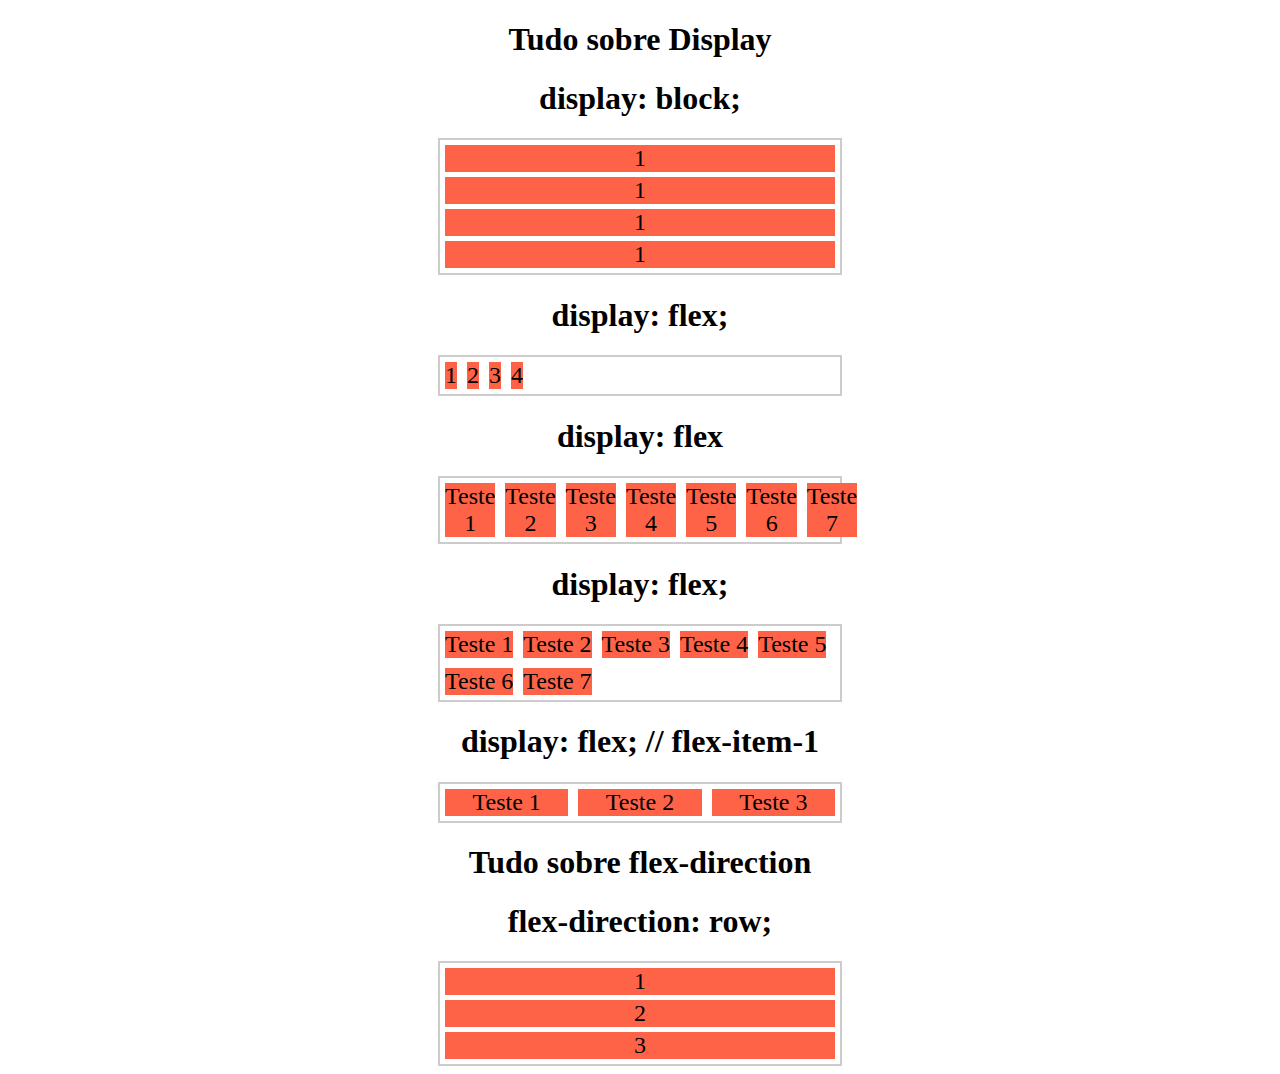
<file: 01-display/index.html>
<!DOCTYPE html>
<html lang="en">

<head>
  <meta charset="UTF-8">
  <meta name="viewport" content="width=device-width, initial-scale=1.0">
  <title>Fundamentos de Flexbox</title>
  <link rel="stylesheet" href="style.css">
</head>

<body>
  <h1>Tudo sobre Display</h1>
  <h1>display: block;</h1>
  <section class="container">
    <div class="item">1</div>
    <div class="item">1</div>
    <div class="item">1</div>
    <div class="item">1</div>
  </section>
  <h1>display: flex;</h1>
  <section class="container flex">
    <div class="item">1</div>
    <div class="item">2</div>
    <div class="item">3</div>
    <div class="item">4</div>
  </section>
  <h1>display: flex</h1>
  <section class="container flex">
    <div class="item">Teste 1</div>
    <div class="item">Teste 2</div>
    <div class="item">Teste 3</div>
    <div class="item">Teste 4</div>
    <div class="item">Teste 5</div>
    <div class="item">Teste 6</div>
    <div class="item">Teste 7</div>
  </section>
  <h1>display: flex;</h1>
  <section class="container flex flex-wrap">
    <div class="item">Teste 1</div>
    <div class="item">Teste 2</div>
    <div class="item">Teste 3</div>
    <div class="item">Teste 4</div>
    <div class="item">Teste 5</div>
    <div class="item">Teste 6</div>
    <div class="item">Teste 7</div>
  </section>
  <h1>display: flex; // flex-item-1</h1>

  <section class="container flex">
    <div class="item flex-item-1">Teste 1</div>
    <div class="item flex-item-1">Teste 2</div>
    <div class="item flex-item-1">Teste 3</div>
  </section>
  <h1>Tudo sobre flex-direction</h1>
  <h1>flex-direction: row;</h1>
  <section class="container row">
    <div class="item">1</div>
    <div class="item">2</div>
    <div class="item">3</div>
  </section>
</body>

</html>
</file>
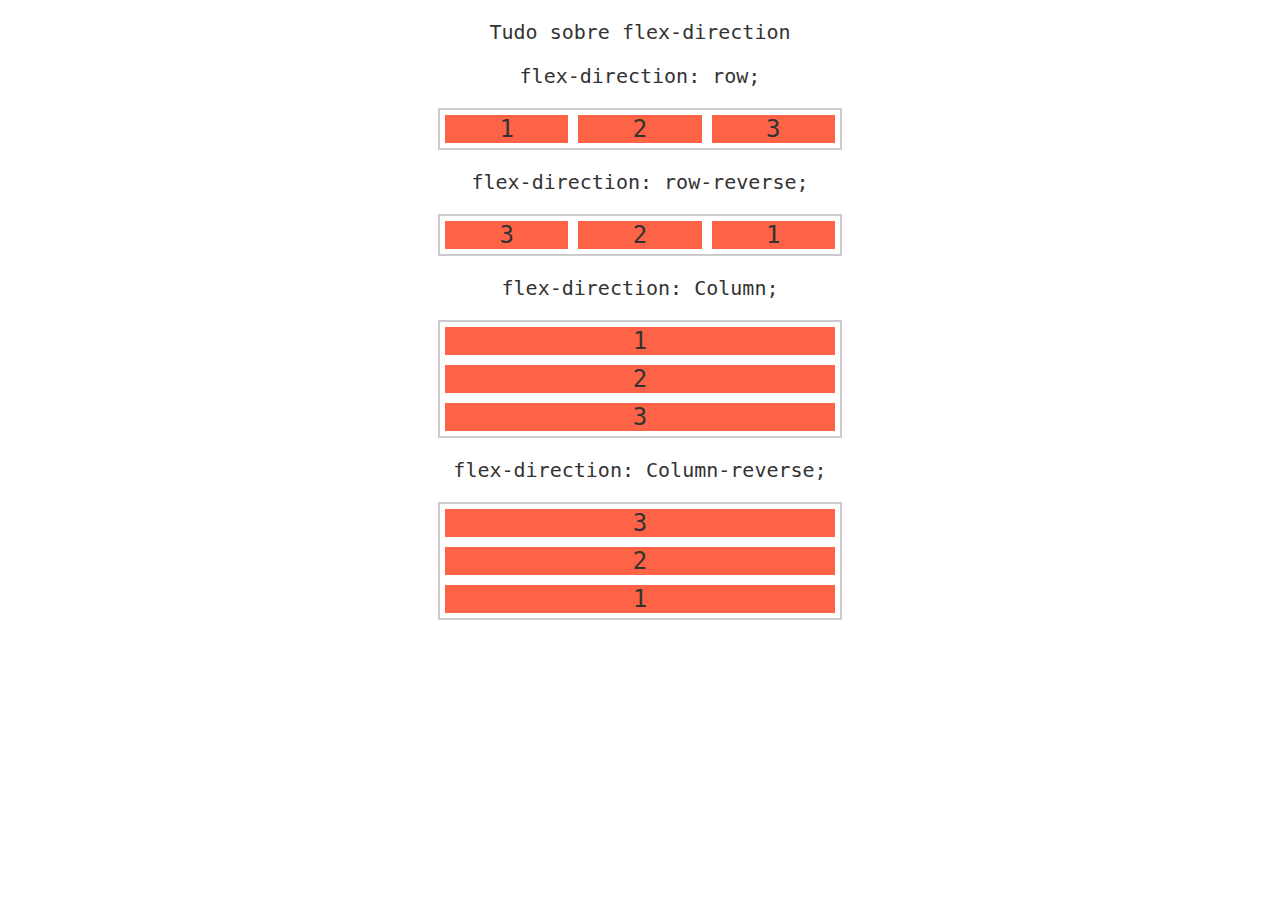
<file: 02-flex-direction/index.html>
<!DOCTYPE html>
<html lang="en">

<head>
  <meta charset="UTF-8">
  <meta name="viewport" content="width=device-width, initial-scale=1.0">
  <title>Fundamentos de Flexbox</title>
  <link rel="stylesheet" href="style.css">
</head>

<body>
  <h1>Tudo sobre flex-direction</h1>
  <h1>flex-direction: row;</h1>
  <section class="container row">
    <div class="item">1</div>
    <div class="item">2</div>
    <div class="item">3</div>
  </section>
  <h1>flex-direction: row-reverse;</h1>
  <section class="container row-reverse">
    <div class="item">1</div>
    <div class="item">2</div>
    <div class="item">3</div>
  </section>
  <h1>flex-direction: Column;</h1>

  <section class="container column">
    <div class="item">1</div>
    <div class="item">2</div>
    <div class="item">3</div>
  </section>
  <h1>flex-direction: Column-reverse;</h1>

  <section class="container column-reverse">
    <div class="item">1</div>
    <div class="item">2</div>
    <div class="item">3</div>
  </section>
</body>

</html>
</file>
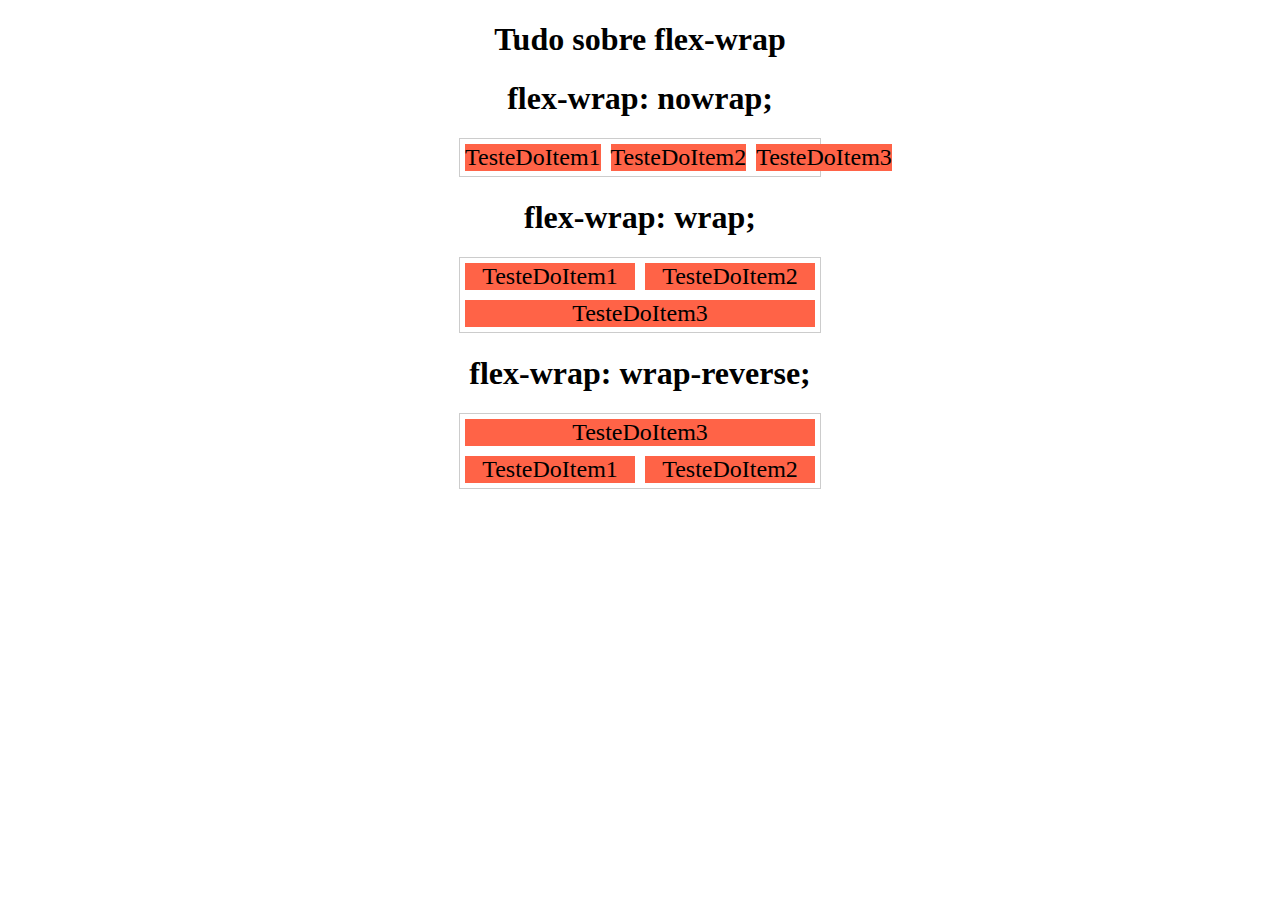
<file: 03-flex_wrap/index.html>
<!DOCTYPE html>
<html lang="en">

<head>
  <meta charset="UTF-8">
  <meta name="viewport" content="width=device-width, initial-scale=1.0">
  <title>Fundamentos de Flex-wrap</title>
  <link rel="stylesheet" href="style.css">
</head>

<body>
  <h1>Tudo sobre flex-wrap</h1>
  <h1>flex-wrap: nowrap;</h1>
  <section class="container nowrap">
    <div class="item">TesteDoItem1</div>
    <div class="item">TesteDoItem2</div>
    <div class="item">TesteDoItem3</div>
  </section>
  <h1>flex-wrap: wrap;</h1>
  <section class="container wrap">
    <div class="item">TesteDoItem1</div>
    <div class="item">TesteDoItem2</div>
    <div class="item">TesteDoItem3</div>
  </section>
  <h1>flex-wrap: wrap-reverse;</h1>

  <section class="container wrap-reverse">
    <div class="item">TesteDoItem1</div>
    <div class="item">TesteDoItem2</div>
    <div class="item">TesteDoItem3</div>
  </section>

</body>

</html>
</file>
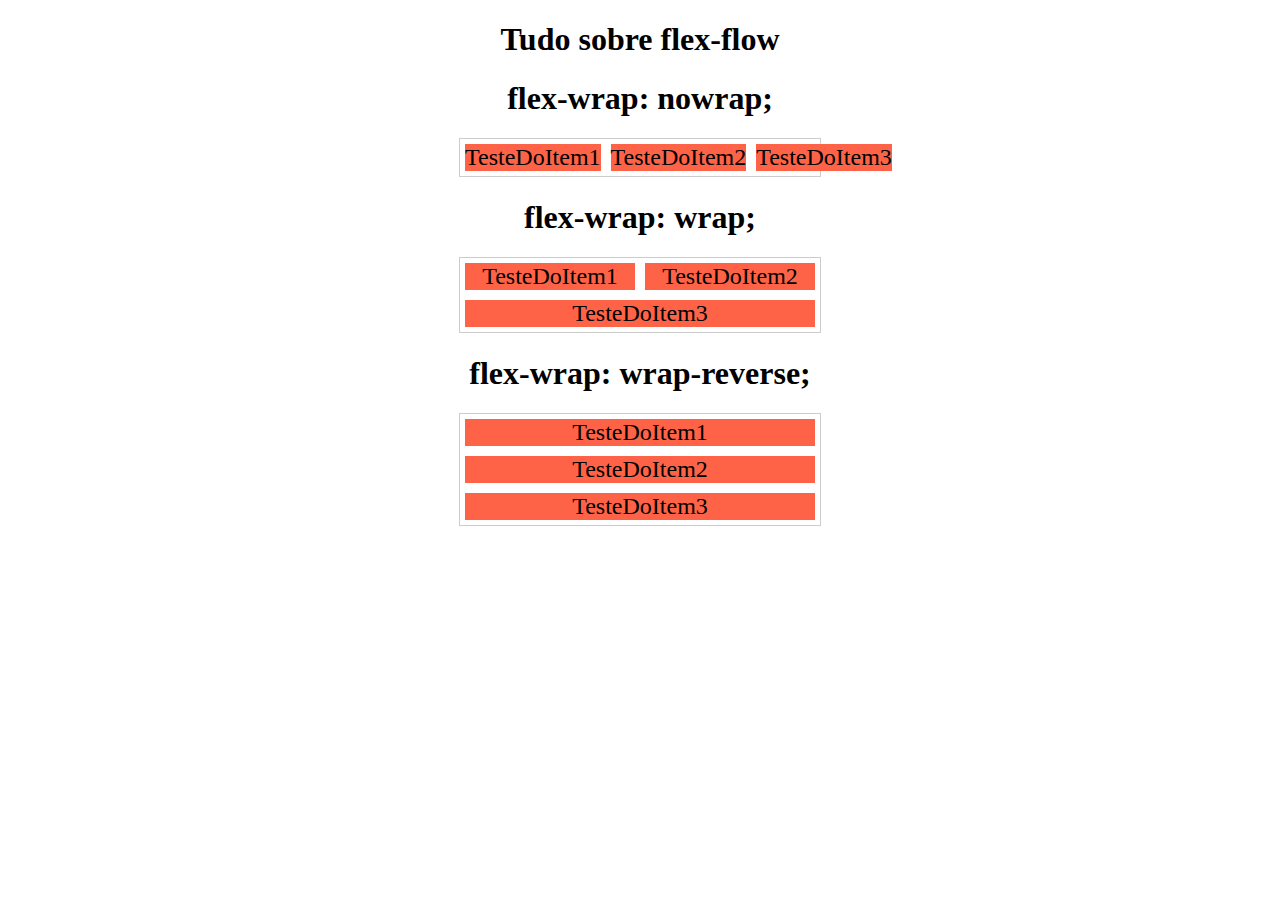
<file: 04-flex-flow/index.html>
<!DOCTYPE html>
<html lang="en">

<head>
  <meta charset="UTF-8">
  <meta name="viewport" content="width=device-width, initial-scale=1.0">
  <title>Fundamentos de Flex-flow</title>
  <link rel="stylesheet" href="style.css">
</head>

<body>
  <h1>Tudo sobre flex-flow</h1>
  <h1>flex-wrap: nowrap;</h1>
  <section class="container row-nowrap">
    <div class="item">TesteDoItem1</div>
    <div class="item">TesteDoItem2</div>
    <div class="item">TesteDoItem3</div>
  </section>
  <h1>flex-wrap: wrap;</h1>
  <section class="container row-wrap">
    <div class="item">TesteDoItem1</div>
    <div class="item">TesteDoItem2</div>
    <div class="item">TesteDoItem3</div>
  </section>
  <h1>flex-wrap: wrap-reverse;</h1>

  <section class="container column-nowrap">
    <div class="item">TesteDoItem1</div>
    <div class="item">TesteDoItem2</div>
    <div class="item">TesteDoItem3</div>
  </section>
</body>

</html>
</file>
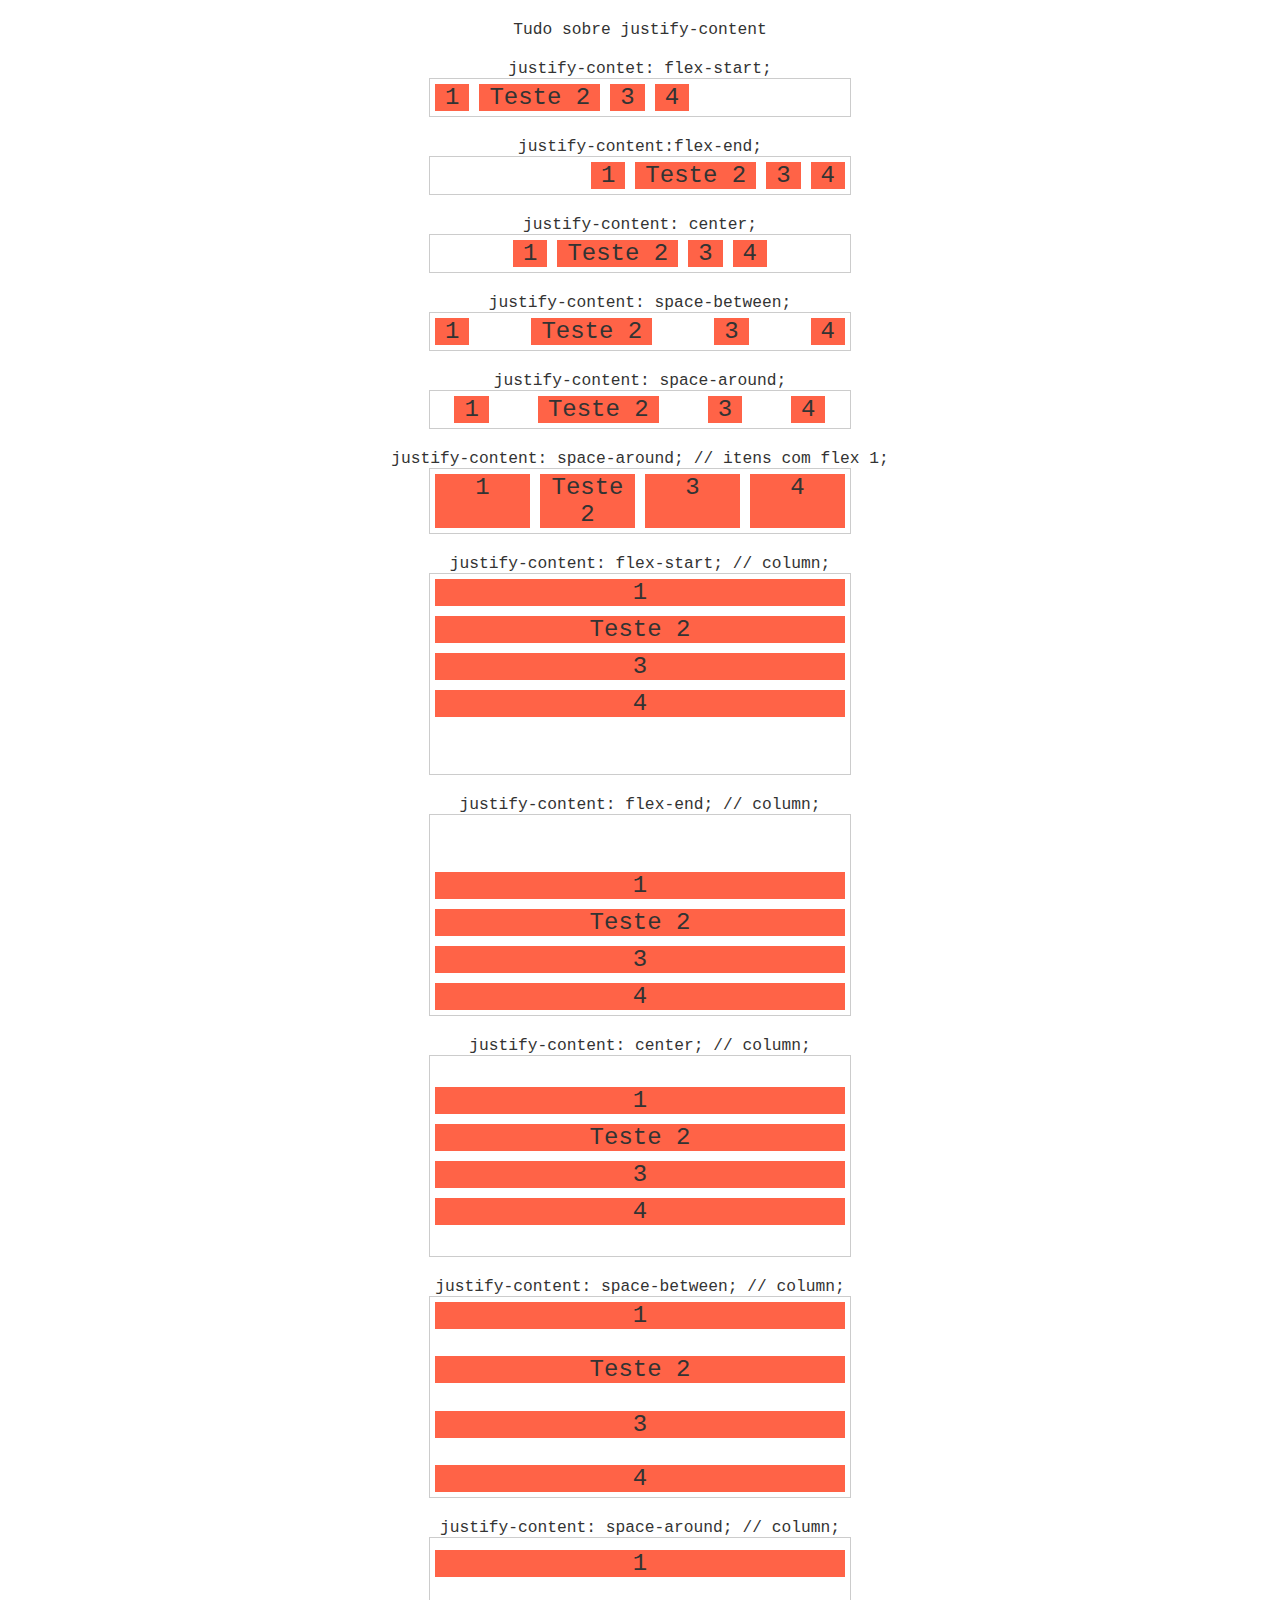
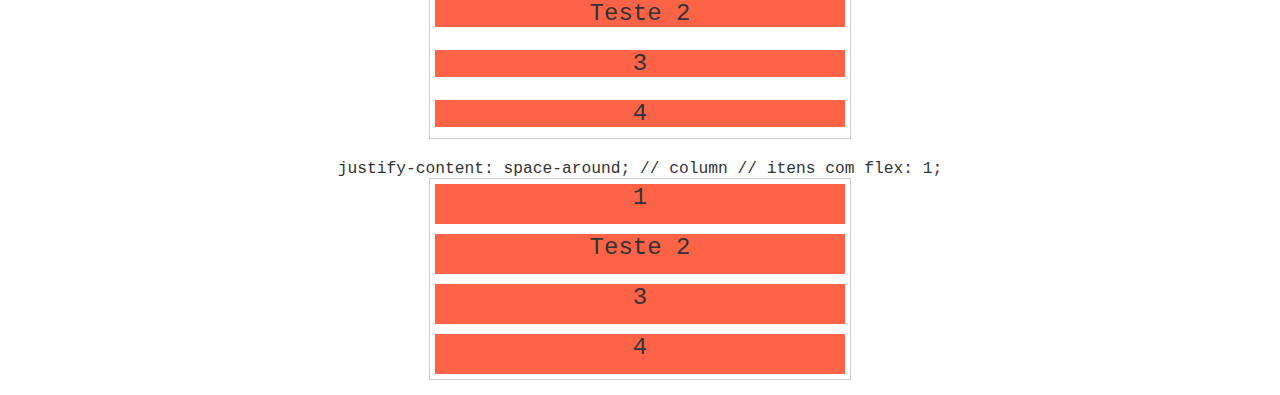
<file: 05-justify-content/index.html>
<!DOCTYPE html>
<html lang="en">

<head>
  <meta charset="UTF-8">
  <meta name="viewport" content="width=device-width, initial-scale=1.0">
  <title>Fundamentos de Justify-content</title>
  <link rel="stylesheet" href="style.css">
</head>

<body>
  <h1>Tudo sobre justify-content</h1>
  <h1>justify-contet: flex-start;</h1>
  <section class="container flex-start">
    <div class="item">1</div>
    <div class="item">Teste 2</div>
    <div class="item">3</div>
    <div class="item">4</div>
  </section>
  <h1>justify-content:flex-end;</h1>
  <section class="container flex-end">
    <div class="item">1</div>
    <div class="item">Teste 2</div>
    <div class="item">3</div>
    <div class="item">4</div>
  </section>
  <h1>justify-content: center;</h1>

  <section class="container center">
    <div class="item">1</div>
    <div class="item">Teste 2</div>
    <div class="item">3</div>
    <div class="item">4</div>
  </section>
  <h1>justify-content: space-between;</h1>

  <section class="container space-between">
    <div class="item">1</div>
    <div class="item">Teste 2</div>
    <div class="item">3</div>
    <div class="item">4</div>
  </section>
  <h1>justify-content: space-around;</h1>

  <section class="container space-around">
    <div class="item">1</div>
    <div class="item">Teste 2</div>
    <div class="item">3</div>
    <div class="item">4</div>
  </section>

  <h1>justify-content: space-around; // itens com flex 1;</h1>

  <section class="container space-around">
    <div class="item flex">1</div>
    <div class="item flex">Teste 2</div>
    <div class="item flex">3</div>
    <div class="item flex">4</div>
  </section>

  <h1>justify-content: flex-start; // column;</h1>

  <section class="container flex-start column">
    <div class="item">1</div>
    <div class="item">Teste 2</div>
    <div class="item">3</div>
    <div class="item">4</div>
  </section>

  <h1>justify-content: flex-end; // column;</h1>

  <section class="container flex-end column">
    <div class="item">1</div>
    <div class="item">Teste 2</div>
    <div class="item">3</div>
    <div class="item">4</div>
  </section>

  <h1>justify-content: center; // column;</h1>

  <section class="container center column">
    <div class="item">1</div>
    <div class="item">Teste 2</div>
    <div class="item">3</div>
    <div class="item">4</div>
  </section>

  <h1>justify-content: space-between; // column;</h1>

  <section class="container space-between column">
    <div class="item">1</div>
    <div class="item">Teste 2</div>
    <div class="item">3</div>
    <div class="item">4</div>
  </section>

  <h1>justify-content: space-around; // column;</h1>

  <section class="container space-around column">
    <div class="item">1</div>
    <div class="item">Teste 2</div>
    <div class="item">3</div>
    <div class="item">4</div>
  </section>

  <h1>justify-content: space-around; // column // itens com flex: 1;</h1>

  <section class="container space-around column">
    <div class="item flex">1</div>
    <div class="item flex">Teste 2</div>
    <div class="item flex">3</div>
    <div class="item flex">4</div>
  </section>
</body>

</html>
</file>
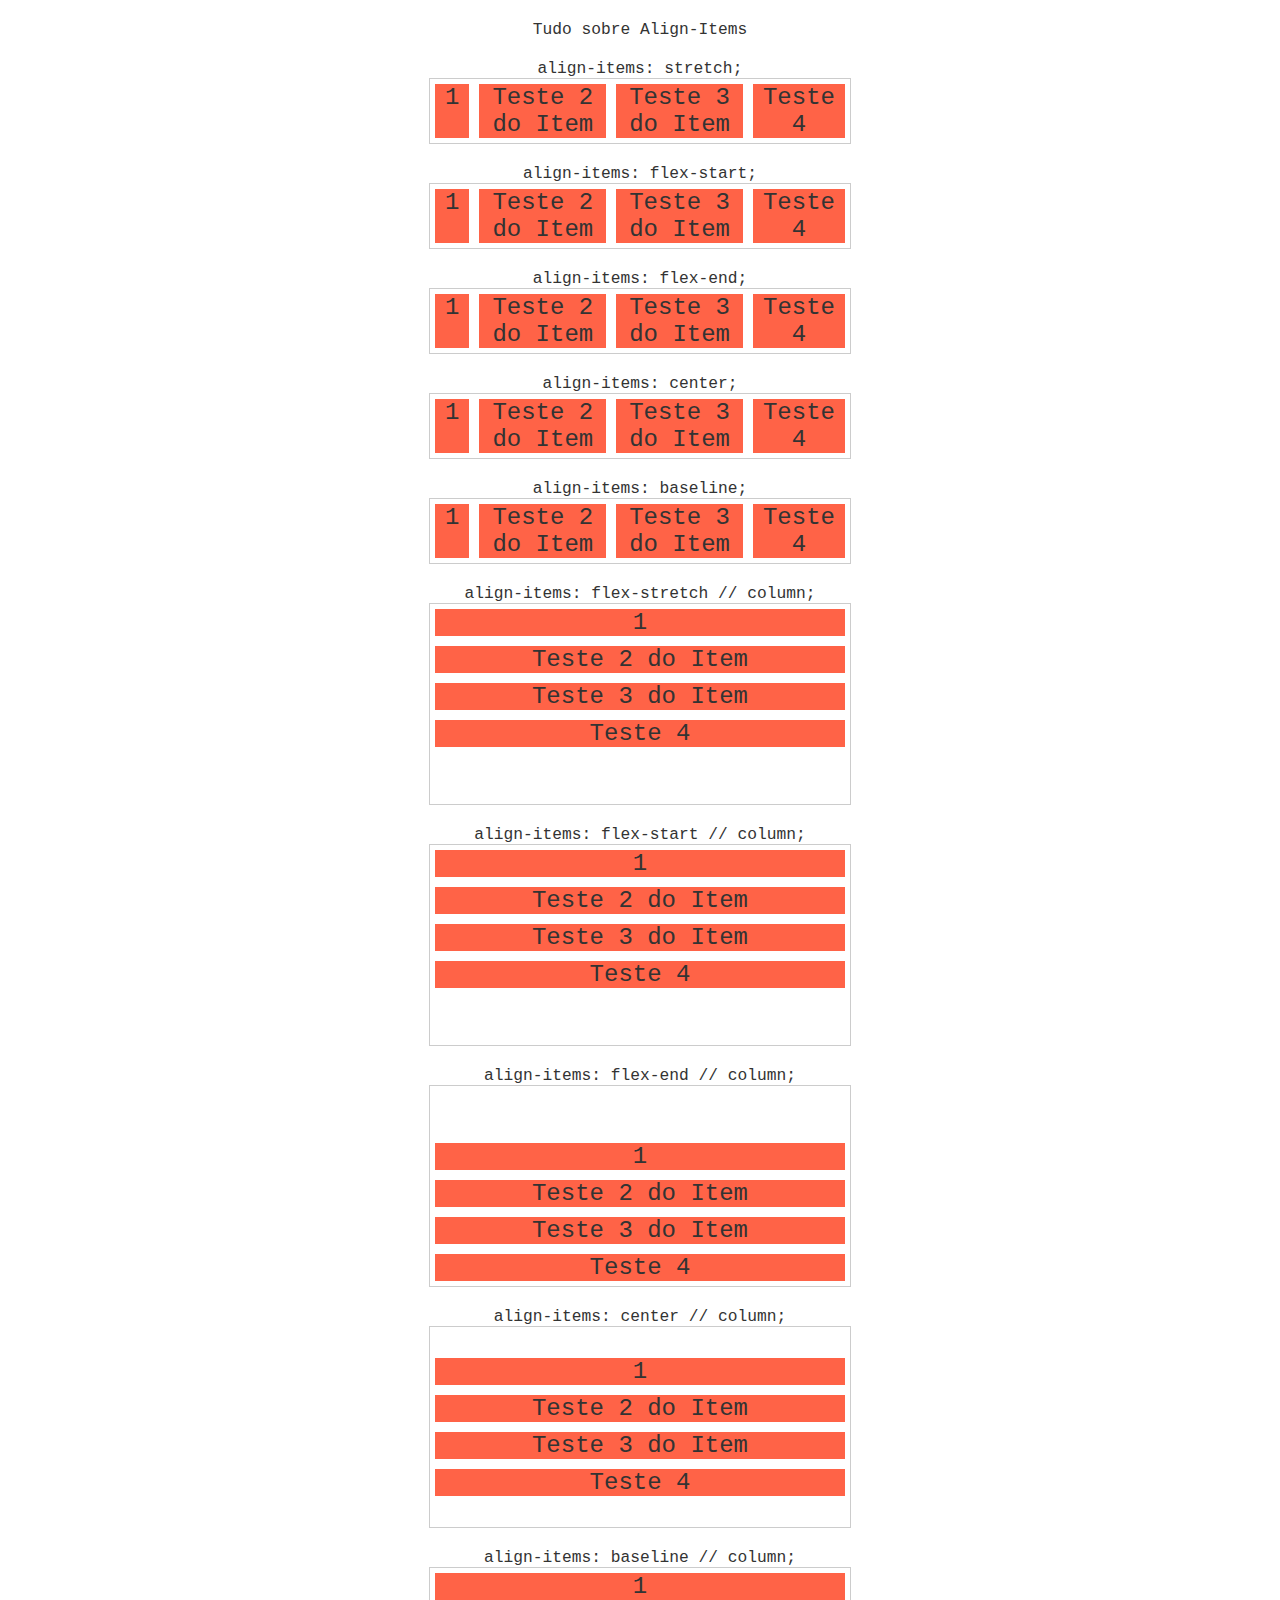
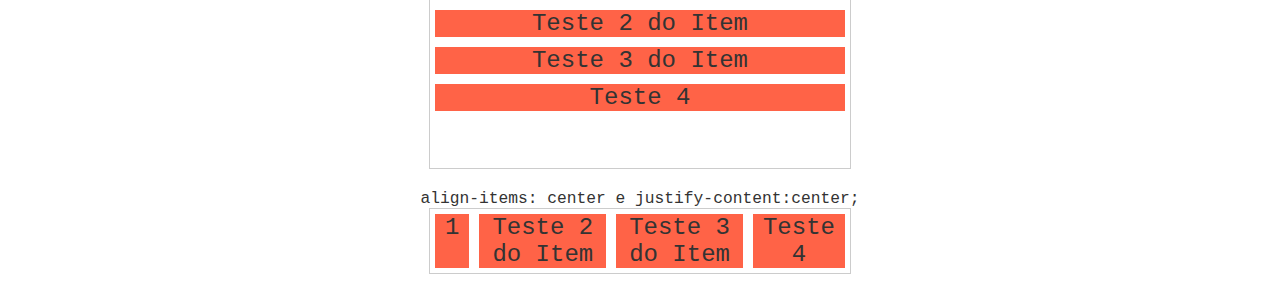
<file: 06-align-items/index.html>
<!DOCTYPE html>
<html lang="en">

<head>
  <meta charset="UTF-8">
  <meta name="viewport" content="width=device-width, initial-scale=1.0">
  <title>Fundamentos de Align-Items</title>
  <link rel="stylesheet" href="style.css">
</head>

<body>
  <h1>Tudo sobre Align-Items</h1>
  <h1>align-items: stretch;</h1>
  <section class="container stretch">
    <div class="item">1</div>
    <div class="item">Teste 2 do Item</div>
    <div class="item">Teste 3 do Item</div>
    <div class="item">Teste 4</div>
  </section>
  <h1>align-items: flex-start;</h1>
  <section class="container flex-start">
    <div class="item">1</div>
    <div class="item">Teste 2 do Item</div>
    <div class="item">Teste 3 do Item</div>
    <div class="item">Teste 4</div>
  </section>
  <h1>align-items: flex-end;</h1>
  <section class="container flex-end">
    <div class="item">1</div>
    <div class="item">Teste 2 do Item</div>
    <div class="item">Teste 3 do Item</div>
    <div class="item">Teste 4</div>
  </section>
  <h1>align-items: center;</h1>
  <section class="container center">
    <div class="item">1</div>
    <div class="item">Teste 2 do Item</div>
    <div class="item">Teste 3 do Item</div>
    <div class="item">Teste 4</div>
  </section>
  <h1>align-items: baseline;</h1>
  <section class="container baseline">
    <div class="item">1</div>
    <div class="item">Teste 2 do Item</div>
    <div class="item">Teste 3 do Item</div>
    <div class="item">Teste 4</div>
  </section>
  <h1>align-items: flex-stretch // column;</h1>
  <section class="container flex-stretch column">
    <div class="item">1</div>
    <div class="item">Teste 2 do Item</div>
    <div class="item">Teste 3 do Item</div>
    <div class="item">Teste 4</div>
  </section>
  <h1>align-items: flex-start // column;</h1>
  <section class="container flex-stretch column">
    <div class="item">1</div>
    <div class="item">Teste 2 do Item</div>
    <div class="item">Teste 3 do Item</div>
    <div class="item">Teste 4</div>
  </section>
  <h1>align-items: flex-end // column;</h1>
  <section class="container flex-end column">
    <div class="item">1</div>
    <div class="item">Teste 2 do Item</div>
    <div class="item">Teste 3 do Item</div>
    <div class="item">Teste 4</div>
  </section>
  <h1>align-items: center // column;</h1>
  <section class="container center column">
    <div class="item">1</div>
    <div class="item">Teste 2 do Item</div>
    <div class="item">Teste 3 do Item</div>
    <div class="item">Teste 4</div>
  </section>
  <h1>align-items: baseline // column;</h1>
  <section class="container baseline column">
    <div class="item">1</div>
    <div class="item">Teste 2 do Item</div>
    <div class="item">Teste 3 do Item</div>
    <div class="item">Teste 4</div>
  </section>
  <h1>align-items: center e justify-content:center;</h1>
  <section class="container center justify-content-center
  ">
    <div class="item">1</div>
    <div class="item">Teste 2 do Item</div>
    <div class="item">Teste 3 do Item</div>
    <div class="item">Teste 4</div>
  </section>
</body>

</html>
</file>
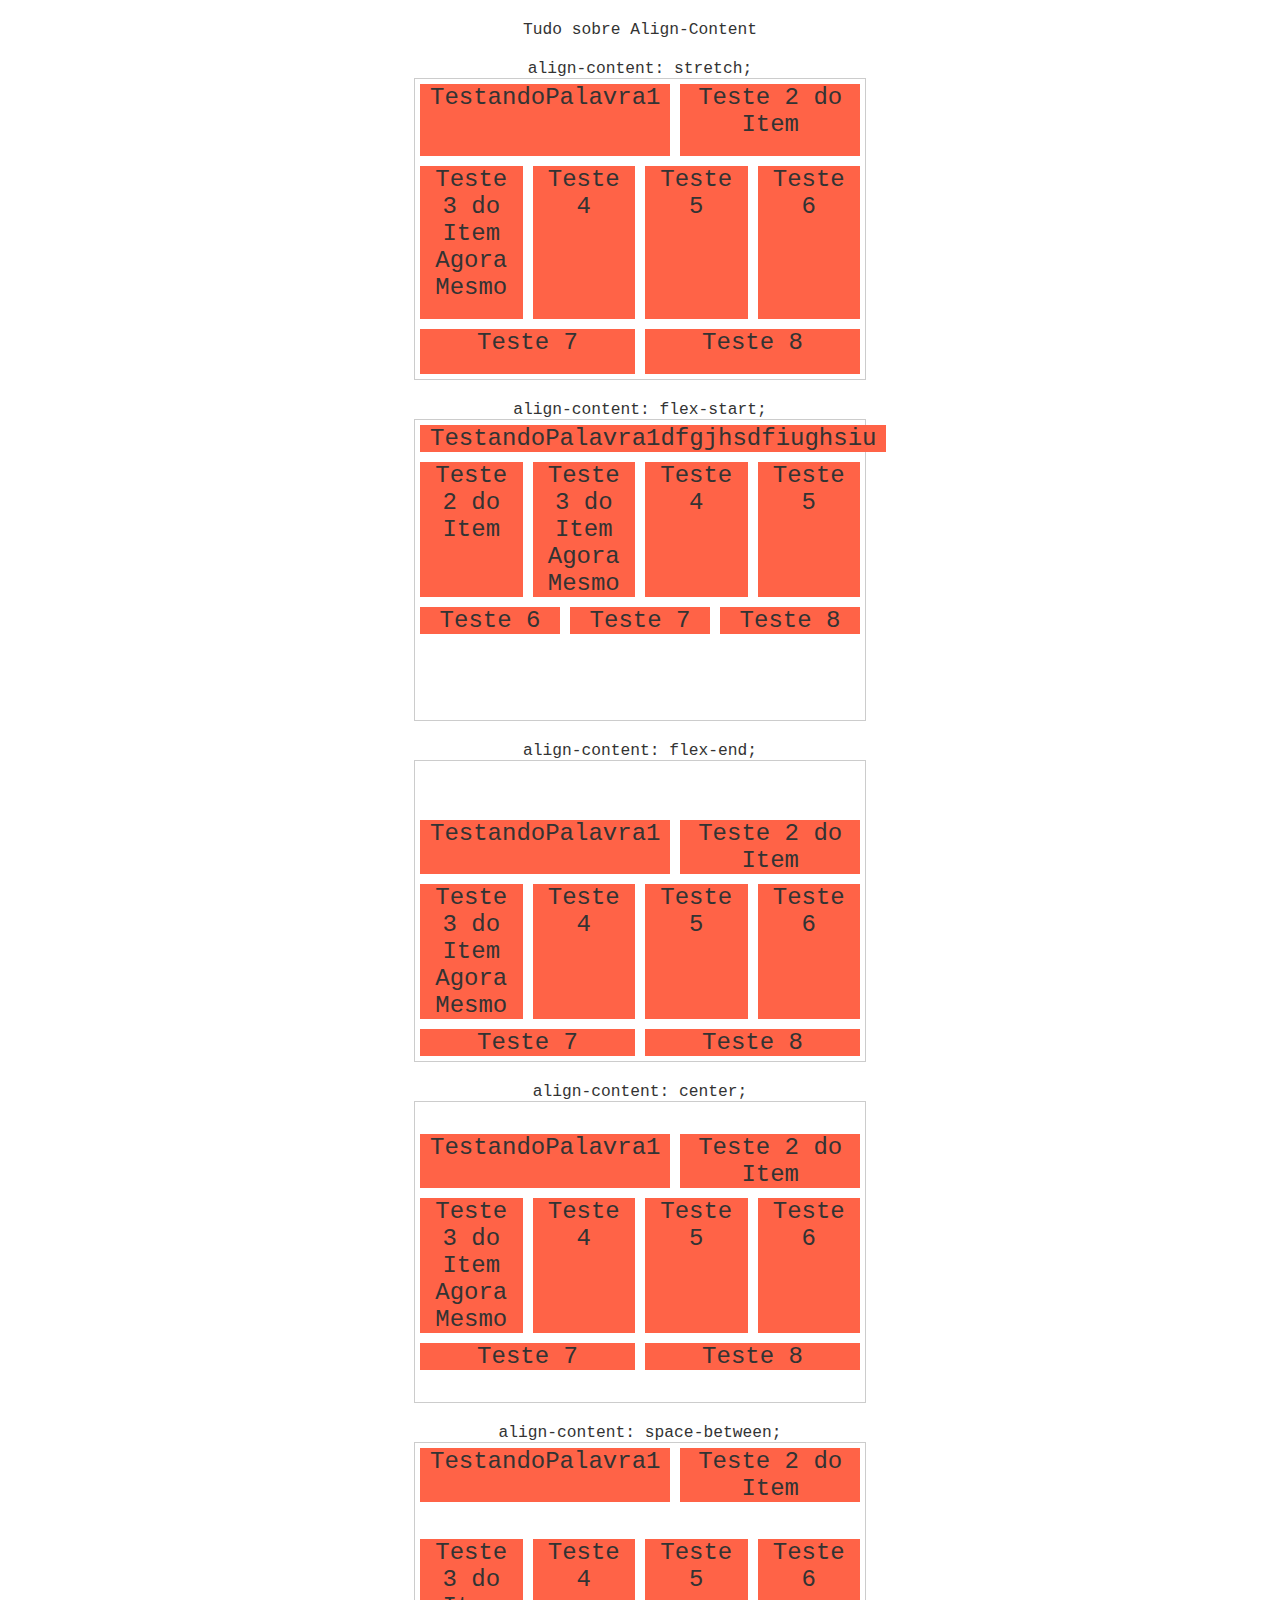
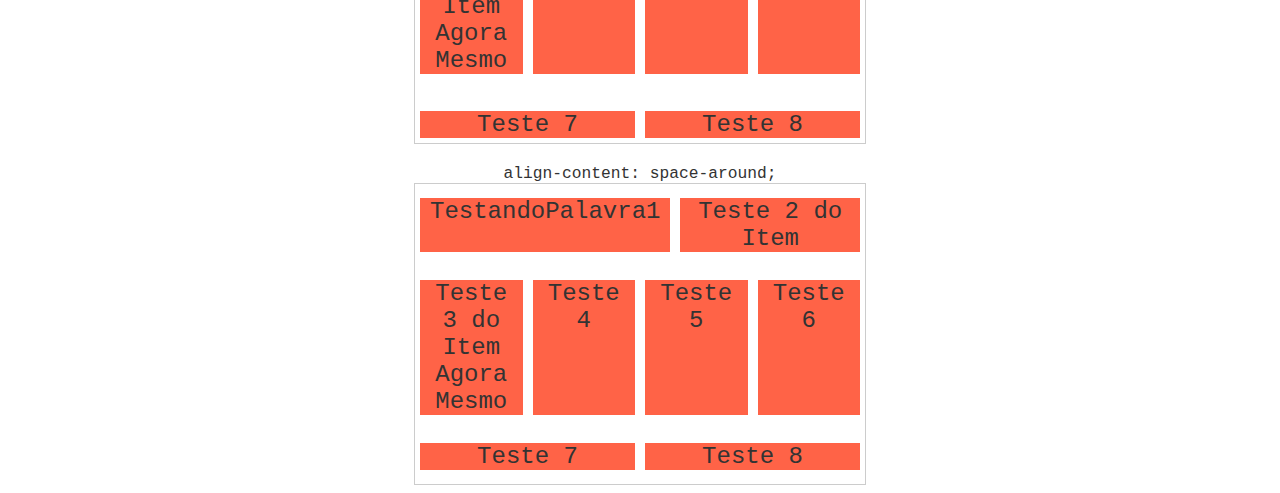
<file: 07-align-content/index.html>
<!DOCTYPE html>
<html lang="en">

<head>
  <meta charset="UTF-8">
  <meta name="viewport" content="width=device-width, initial-scale=1.0">
  <title>Fundamentos de Align-Content</title>
  <link rel="stylesheet" href="style.css">
</head>

<body>
  <h1>Tudo sobre Align-Content</h1>
  <h1>align-content: stretch;</h1>
  <section class="container stretch">
    <div class="item">TestandoPalavra1</div>
    <div class="item">Teste 2 do Item</div>
    <div class="item">Teste 3 do Item Agora Mesmo</div>
    <div class="item">Teste 4</div>
    <div class="item">Teste 5</div>
    <div class="item">Teste 6</div>
    <div class="item">Teste 7</div>
    <div class="item">Teste 8</div>
  </section>
  <h1>align-content: flex-start;</h1>
  <section class="container flex-start">
    <div class="item">TestandoPalavra1dfgjhsdfiughsiu</div>
    <div class="item">Teste 2 do Item</div>
    <div class="item">Teste 3 do Item Agora Mesmo</div>
    <div class="item">Teste 4</div>
    <div class="item">Teste 5</div>
    <div class="item">Teste 6</div>
    <div class="item">Teste 7</div>
    <div class="item">Teste 8</div>
  </section>
  <h1>align-content: flex-end;</h1>
  <section class="container flex-end">
    <div class="item">TestandoPalavra1</div>
    <div class="item">Teste 2 do Item</div>
    <div class="item">Teste 3 do Item Agora Mesmo</div>
    <div class="item">Teste 4</div>
    <div class="item">Teste 5</div>
    <div class="item">Teste 6</div>
    <div class="item">Teste 7</div>
    <div class="item">Teste 8</div>
  </section>
  <h1>align-content: center;</h1>
  <section class="container center">
    <div class="item">TestandoPalavra1</div>
    <div class="item">Teste 2 do Item</div>
    <div class="item">Teste 3 do Item Agora Mesmo</div>
    <div class="item">Teste 4</div>
    <div class="item">Teste 5</div>
    <div class="item">Teste 6</div>
    <div class="item">Teste 7</div>
    <div class="item">Teste 8</div>
  </section>
  <h1>align-content: space-between;</h1>
  <section class="container space-between">
    <div class="item">TestandoPalavra1</div>
    <div class="item">Teste 2 do Item</div>
    <div class="item">Teste 3 do Item Agora Mesmo</div>
    <div class="item">Teste 4</div>
    <div class="item">Teste 5</div>
    <div class="item">Teste 6</div>
    <div class="item">Teste 7</div>
    <div class="item">Teste 8</div>
  </section>
  <h1>align-content: space-around;</h1>
  <section class="container space-around">
    <div class="item">TestandoPalavra1</div>
    <div class="item">Teste 2 do Item</div>
    <div class="item">Teste 3 do Item Agora Mesmo</div>
    <div class="item">Teste 4</div>
    <div class="item">Teste 5</div>
    <div class="item">Teste 6</div>
    <div class="item">Teste 7</div>
    <div class="item">Teste 8</div>
  </section>
</body>

</html>
</file>
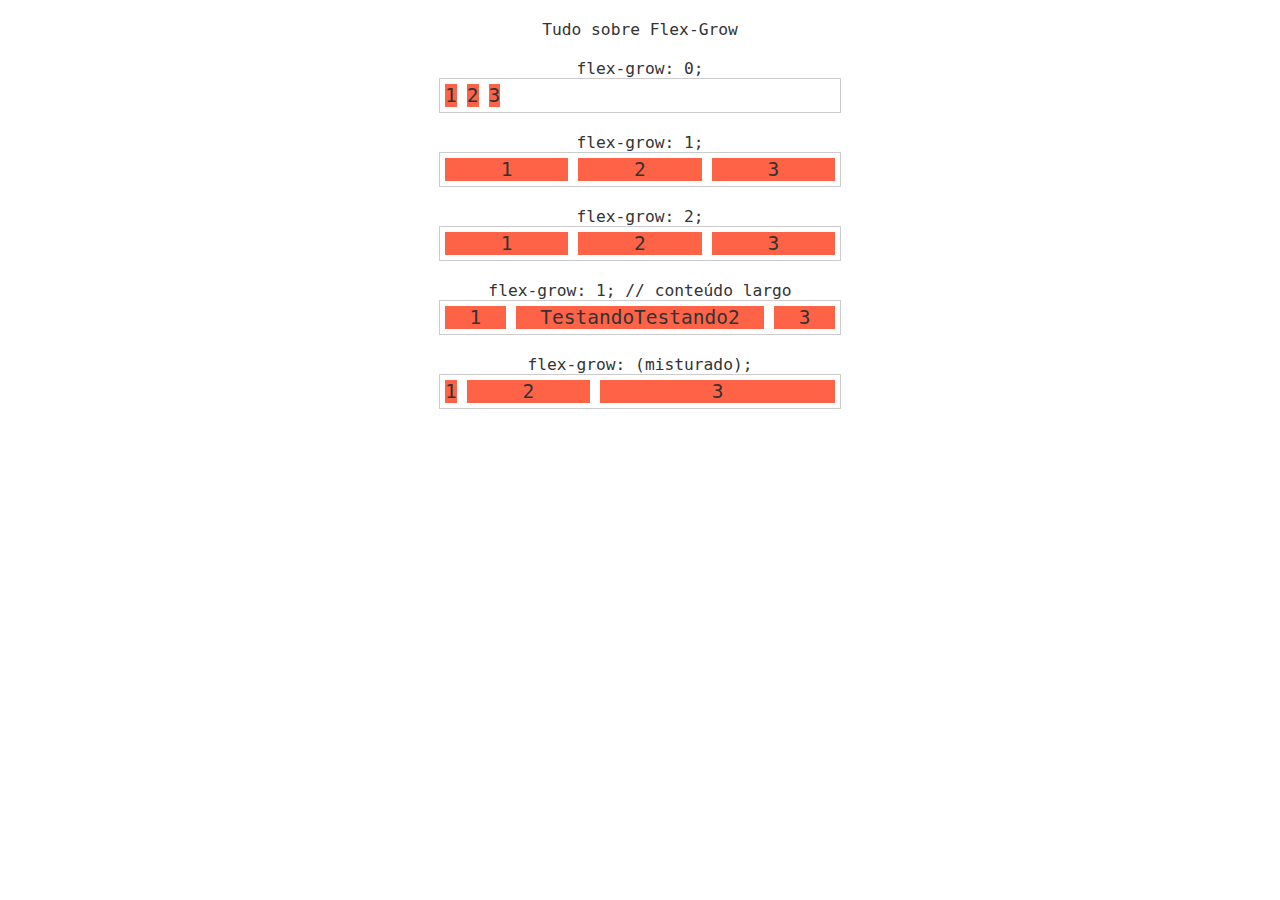
<file: 08-flex-grow/index.html>
<!DOCTYPE html>
<html lang="en">

<head>
  <meta charset="UTF-8">
  <meta name="viewport" content="width=device-width, initial-scale=1.0">
  <title>Fundamentos de Flex-Grow</title>
  <link rel="stylesheet" href="style.css">
</head>

<body>
  <h1>Tudo sobre Flex-Grow</h1>
  <h1>flex-grow: 0;</h1>
  <section class="container">
    <div class="item grow0">1</div>
    <div class="item grow0">2</div>
    <div class="item grow0">3</div>
  </section>

  <h1>flex-grow: 1;</h1>
  <section class="container">
    <div class="item grow1">1</div>
    <div class="item grow1">2</div>
    <div class="item grow1">3</div>
  </section>

  <h1>flex-grow: 2;</h1>
  <section class="container column">
    <div class="item grow2">1</div>
    <div class="item grow2">2</div>
    <div class="item grow2">3</div>
  </section>

  <h1>flex-grow: 1; // conteúdo largo</h1>
  <section class="container column-reverse">
    <div class="item grow1">1</div>
    <div class="item grow1">TestandoTestando2</div>
    <div class="item grow1">3</div>
  </section>

  <h1>flex-grow: (misturado);</h1>
  <section class="container column-reverse">
    <div class="item grow0">1</div>
    <div class="item grow1">2</div>
    <div class="item grow2">3</div>
  </section>
</body>

</html>
</file>
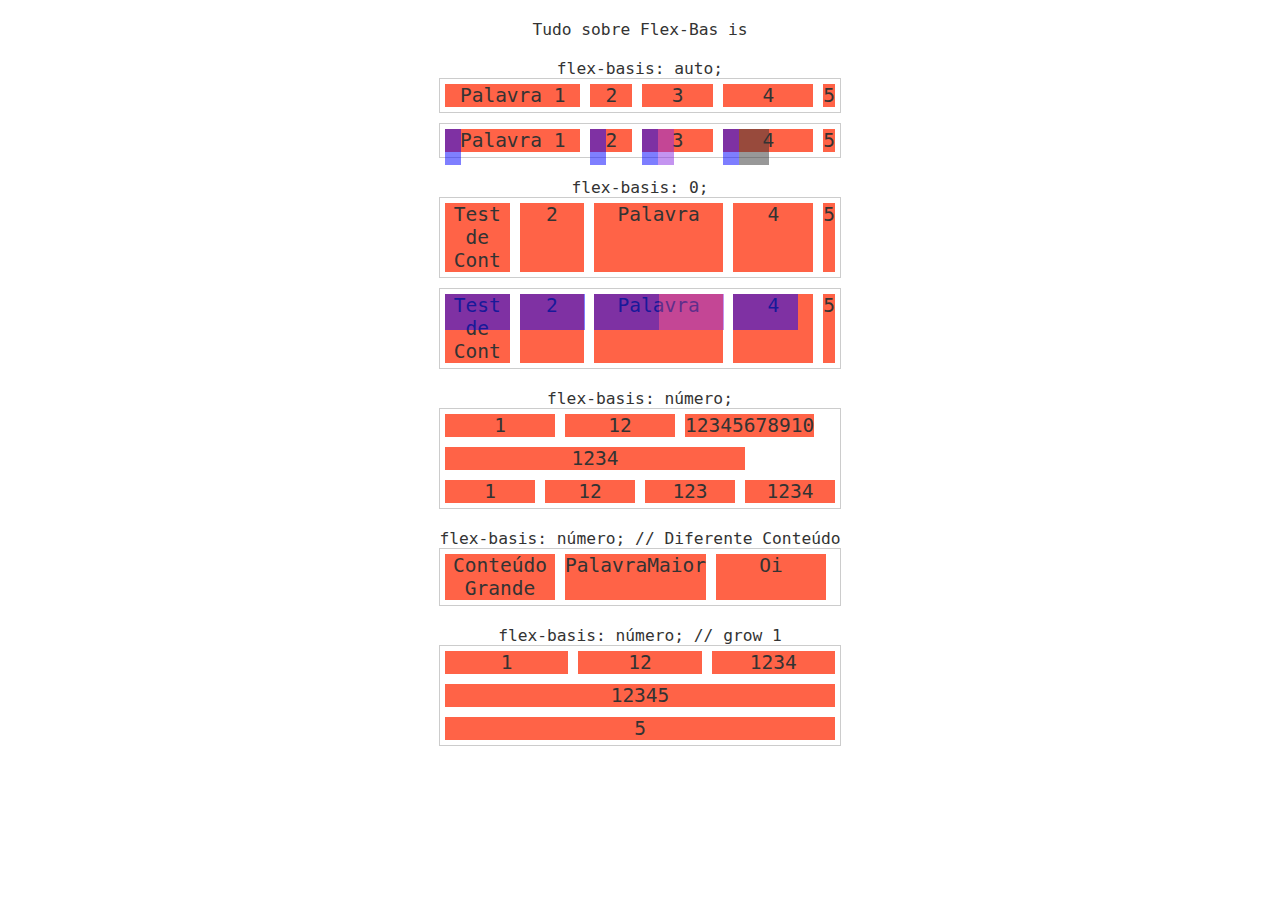
<file: 09-flex-basis/index.html>
<!DOCTYPE html>
<html lang="en">

<head>
  <meta charset="UTF-8">
  <meta name="viewport" content="width=device-width, initial-scale=1.0">
  <title>Fundamentos de Flex-Basis</title>
  <link rel="stylesheet" href="style.css">
</head>

<body>
  <h1>Tudo sobre Flex-Bas is</h1>
  <h1>flex-basis: auto;</h1>
  <section class="container">
    <div class="item basis-auto">Palavra 1</div>
    <div class="item basis-auto">2</div>
    <div class="item basis-auto-grow-2">3</div>
    <div class="item basis-auto-width">4</div>
    <div class="item basis-auto-grow-0">5</div>
  </section>

  <section class="container overlay">
    <div class="item basis-auto">Palavra 1</div>
    <div class="item basis-auto">2</div>
    <div class="item basis-auto-grow-2">3</div>
    <div class="item basis-auto-width">4</div>
    <div class="item basis-auto-grow-0">5</div>
  </section>

  <h1>flex-basis: 0;</h1>
  <section class="container">
    <div class="item basis-0">Test de Cont</div>
    <div class="item basis-0">2</div>
    <div class="item basis-0-grow-2">Palavra</div>
    <div class="item basis-0-width">4</div>
    <div class="item basis-0-grow-0">5</div>
  </section>

  <section class="container overlay">
    <div class="item basis-0">Test de Cont</div>
    <div class="item basis-0">2</div>
    <div class="item basis-0-grow-2">Palavra</div>
    <div class="item basis-0-width">4</div>
    <div class="item basis-0-grow-0">5</div>
  </section>

  <h1>flex-basis: número;</h1>
  <section class="container basis-numero-container">
    <div class="item basis-110">1</div>
    <div class="item basis-110">12</div>
    <div class="item basis-110">12345678910</div>
    <div class="item basis-300">1234</div>
    <div class="item basis-110-porcento">1</div>
    <div class="item basis-110-porcento">12</div>
    <div class="item basis-110-porcento">123</div>
    <div class="item basis-110-porcento">1234</div>
  </section>

  <h1>flex-basis: número; // Diferente Conteúdo</h1>
  <section class="container basis-numero-container">
    <div class="item basis-110">Conteúdo Grande</div>
    <div class="item basis-110">PalavraMaior</div>
    <div class="item basis-110">Oi</div>
  </section>

  <h1>flex-basis: número; // grow 1</h1>
  <section class="container basis-numero-container">
    <div class="item basis-110-grow-1">1</div>
    <div class="item basis-110-grow-1">12</div>
    <div class="item basis-110-grow-1">1234</div>
    <div class="item basis-110-grow-1">12345</div>
    <div class="item basis-600-grow-1">5</div>
  </section>
</body>

</html>
</file>
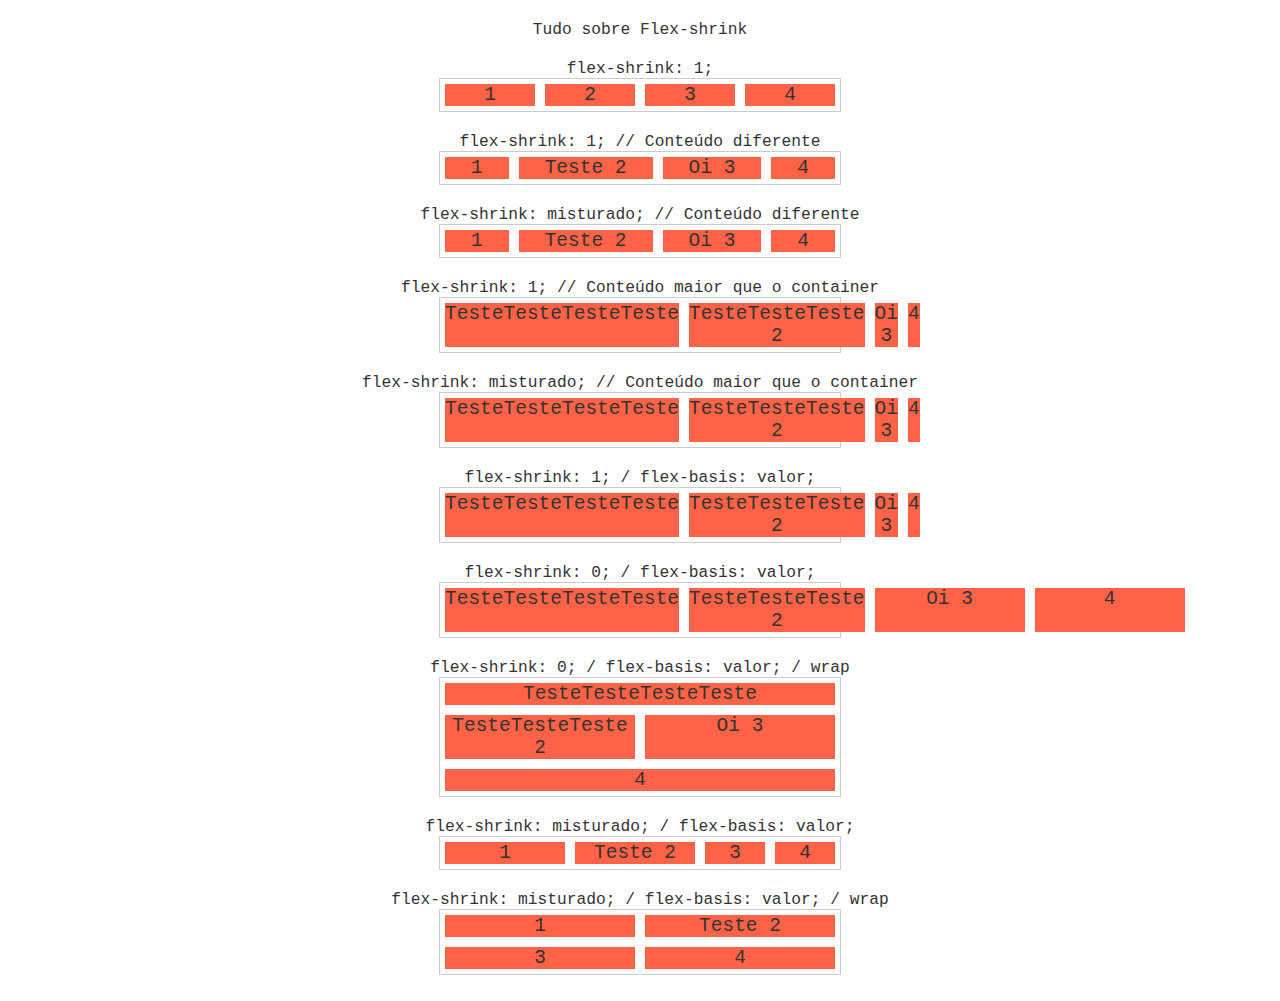
<file: 10-flex-shrink/index.html>
<!DOCTYPE html>
<html lang="en">

<head>
  <meta charset="UTF-8">
  <meta name="viewport" content="width=device-width, initial-scale=1.0">
  <title>Fundamentos de Flex-shrink</title>
  <link rel="stylesheet" href="style.css">
</head>

<body>
  <h1>Tudo sobre Flex-shrink</h1>
  <h1>flex-shrink: 1;</h1>
  <section class="container">
    <div class="item shrink-1">1</div>
    <div class="item shrink-1">2</div>
    <div class="item shrink-1">3</div>
    <div class="item shrink-1">4</div>
  </section>

  <h1>flex-shrink: 1; // Conteúdo diferente</h1>
  <section class="container">
    <div class="item shrink-1">1</div>
    <div class="item shrink-1">Teste 2</div>
    <div class="item shrink-1">Oi 3</div>
    <div class="item shrink-1">4</div>
  </section>

  <h1>flex-shrink: misturado; // Conteúdo diferente</h1>
  <section class="container">
    <div class="item shrink-1">1</div>
    <div class="item shrink-1">Teste 2</div>
    <div class="item shrink-3">Oi 3</div>
    <div class="item shrink-3">4</div>
  </section>

  <h1>flex-shrink: 1; // Conteúdo maior que o container</h1>
  <section class="container">
    <div class="item shrink-1">TesteTesteTesteTeste</div>
    <div class="item shrink-1">TesteTesteTeste 2</div>
    <div class="item shrink-1">Oi 3</div>
    <div class="item shrink-1">4</div>
  </section>

  <h1>flex-shrink: misturado; // Conteúdo maior que o container</h1>
  <section class="container">
    <div class="item shrink-1">TesteTesteTesteTeste</div>
    <div class="item shrink-1">TesteTesteTeste 2</div>
    <div class="item shrink-3">Oi 3</div>
    <div class="item shrink-3">4</div>
  </section>

  <h1>flex-shrink: 1; / flex-basis: valor;</h1>
  <section class="container">
    <div class="item shrink-1-basis">TesteTesteTesteTeste</div>
    <div class="item shrink-1-basis">TesteTesteTeste 2</div>
    <div class="item shrink-1-basis">Oi 3</div>
    <div class="item shrink-1-basis">4</div>
  </section>

  <h1>flex-shrink: 0; / flex-basis: valor;</h1>
  <section class="container">
    <div class="item shrink-0-basis">TesteTesteTesteTeste</div>
    <div class="item shrink-0-basis">TesteTesteTeste 2</div>
    <div class="item shrink-0-basis">Oi 3</div>
    <div class="item shrink-0-basis">4</div>
  </section>

  <h1>flex-shrink: 0; / flex-basis: valor; / wrap</h1>
  <section class="container flex-wrap">
    <div class="item shrink-0-basis">TesteTesteTesteTeste</div>
    <div class="item shrink-0-basis">TesteTesteTeste 2</div>
    <div class="item shrink-0-basis">Oi 3</div>
    <div class="item shrink-0-basis">4</div>
  </section>

  <h1>flex-shrink: misturado; / flex-basis: valor;</h1>
  <section class="container">
    <div class="item shrink-1-basis">1</div>
    <div class="item shrink-1-basis">Teste 2</div>
    <div class="item shrink-3-basis">3</div>
    <div class="item shrink-3-basis">4</div>
  </section>

  <h1>flex-shrink: misturado; / flex-basis: valor; / wrap</h1>
  <section class="container flex-wrap">
    <div class="item shrink-1-basis">1</div>
    <div class="item shrink-1-basis">Teste 2</div>
    <div class="item shrink-3-basis">3</div>
    <div class="item shrink-3-basis">4</div>
  </section>
</body>

</html>
</file>
<file: 01-display/style.css>
/* Flex item */
h1 {
  text-align: center;
}
.container {
  max-width: 400px;
  margin: 0 auto;
  border: 2px solid #ccc;
}
.item {
  margin: 5px;
  background-color: tomato;
  text-align: center;
  font-size: 1.5rem;
}
.flex {
  display: flex;
}
.flex-wrap {
  flex-wrap: wrap;
}
.flex-item-1 {
  flex: 1;
}
.row {
  flex-direction: row;
}
</file>
<file: 02-flex-direction/style.css>
body {
  font-family: monospace;
  color: #333;
}
/* Flex item */
h1 {
  text-align: center;
  margin: 20px 0 20px 0;
  font-size: 1.25rem;
  font-weight: normal;
}
.container {
  max-width: 400px;
  margin: 0 auto;
  border: 2px solid #ccc;
  display: flex;
}
.item {
  margin: 5px;
  background-color: tomato;
  text-align: center;
  font-size: 1.5rem;
  flex: 1;
}
.row {
  flex-direction: row;
}
.row-reverse {
  flex-direction: row-reverse;
}
.column {
  flex-direction: column;
}

.column-reverse {
  flex-direction: column-reverse;
}
</file>
<file: 03-flex_wrap/style.css>
/* Flex item */
h1 {
  text-align: center;
}
.container {
  max-width: 360px;
  margin: 0 auto;
  border: 1px solid #ccc;
  display: flex;
}
.item {
  flex: 1;
  margin: 5px;
  background-color: tomato;
  text-align: center;
  font-size: 1.5rem;
}
.nowrap {
  flex-wrap: nowrap;
}
.wrap {
  flex-wrap: wrap;
}

.wrap-reverse {
  flex-wrap: wrap-reverse;
}
</file>
<file: 04-flex-flow/style.css>
/* Flex item */
h1 {
  text-align: center;
}
.container {
  max-width: 360px;
  margin: 0 auto;
  border: 1px solid #ccc;
  display: flex;
}
.item {
  flex: 1;
  margin: 5px;
  background-color: tomato;
  text-align: center;
  font-size: 1.5rem;
}
.row-nowrap {
  flex-wrap: row nowrap;
}
.column-nowrap {
  flex-flow: column wrap;
}

.row-wrap {
  flex-flow: row wrap;
}
</file>
<file: 05-justify-content/style.css>
/* Flex item */

.container {
  max-width: 420px;
  margin: 0 auto;
  display: flex;
  border: 1px solid #ccc;
}
.item {
  margin: 5px;
  background-color: tomato;
  padding: 0 10px;
  text-align: center;
  font-size: 1.5rem;
}
.flex {
  flex: 1;
}
h1 {
  text-align: center;
  margin: 20px 0 0 0;
  font-size: 1.25em;
  font-weight: normal;
}
body {
  font-family: monospace;
  color: #333;
}

.column {
  min-height: 200px;
  flex-direction: column;
}
.flex-start {
  justify-content: flex-start;
}
.flex-end {
  justify-content: flex-end;
}
.center {
  justify-content: center;
}
.space-between {
  justify-content: space-between;
}
.space-around {
  justify-content: space-around;
}
</file>
<file: 06-align-items/style.css>
/* Flex item */

.container {
  max-width: 420px;
  margin: 0 auto;
  display: flex;
  border: 1px solid #ccc;
}
.item {
  margin: 5px;
  background-color: tomato;
  padding: 0 10px;
  text-align: center;
  font-size: 1.5rem;
}
.flex {
  flex: 1;
}
h1 {
  text-align: center;
  margin: 20px 0 0 0;
  font-size: 1.25em;
  font-weight: normal;
}
body {
  font-family: monospace;
  color: #333;
}

.column {
  min-height: 200px;
  flex-direction: column;
}
.flex-start {
  justify-content: flex-start;
}
.flex-end {
  justify-content: flex-end;
}
.center {
  justify-content: center;
}
.space-between {
  justify-content: space-between;
}
.space-around {
  justify-content: space-around;
}
</file>
<file: 07-align-content/style.css>
/* Flex item */

.container {
  max-width: 450px;
  height: 300px;
  margin: 0 auto;
  display: flex;
  border: 1px solid #ccc;
  flex-wrap: wrap;
}
.item {
  flex: 1;
  margin: 5px;
  padding: 0 10px;
  background-color: tomato;
  text-align: center;
  font-size: 1.5rem;
}

h1 {
  text-align: center;
  margin: 20px 0 0 0;
  font-size: 1.25em;
  font-weight: normal;
}
body {
  font-family: monospace;
  color: #333;
}
.stretch {
  align-content: stretch;
}
.flex-start {
  align-content: flex-start;
}
.flex-end {
  align-content: flex-end;
}
.center {
  align-content: center;
}
.space-between {
  align-content: space-between;
}
.space-around {
  align-content: space-around;
}
</file>
<file: 08-flex-grow/style.css>
/* Os itens não se expandem para ocupar o container. */
.grow0 {
  flex-grow: 0;
}

/* Os itens se expandem igualmente para ocupar o container. Utilizando apenas o flex-grow, o crescimento é distribuído igualmente antes e depois do conteúdo de cada elemento. (pois por padrão o flex-basis é auto) */
.grow1 {
  flex-grow: 1;
}

/* Os itens se expandem duas vezes mais que aqueles com flex-grow: 1; */
.grow2 {
  flex-grow: 2;
}

.item {
  margin: 5px;
  background: tomato;
  text-align: center;
  font-size: 1.5em;
}

/* Flex Container */
.container {
  max-width: 400px;
  margin: 0 auto;
  display: flex;
  border: 1px solid #ccc;
}
/* Flex Item */

h1 {
  text-align: center;
  margin: 20px 0 0 0;
  font-size: 1.25em;
  font-weight: normal;
}

body {
  font-family: monospace;
  color: #333;
}
</file>
<file: 09-flex-basis/style.css>
/* FLEX BASIS AUTO */

.basis-auto {
  flex-grow: 1;
  flex-basis: auto;
}

/* O espaço distribuído é 2 vezes maior que o flex-grow: 1; */
.basis-auto-grow-2 {
  flex-grow: 2;
  flex-basis: auto;
}

/* É o mesmo espaço distribuido que os demais itens com flex-grow: 1; Porém esse espaço inicia após os 60px iniciais */
.basis-auto-width {
  flex-grow: 1;
  flex-basis: auto;
  width: 60px;
}

/* Com o flex-grow: 0; nada é distribuído */
.basis-auto-grow-0 {
  flex-basis: auto;
}

.container.overlay {
  margin-top: 10px;
}

.overlay .basis-auto::before,
.overlay .basis-auto-grow-2::before,
.overlay .basis-auto-width::before {
  content: "";
  display: block;
  width: 16px;
  height: 36px;
  background: blue;
  position: absolute;
  opacity: 0.5;
}

.overlay .basis-auto-grow-2::before {
  border-right: 16px solid blueviolet;
}

.overlay .basis-auto-width::before {
  border-right: 30px solid;
}

/* FLEX BASIS AUTO FIM */

/* FLEX BASIS 0 */

/* Com o flex-basis 0, itens com flex-grow 1 tentam ficar com o mesmo tamanho total de width. É por isso que o mais comum é utilizar flex-basis 0 */
.basis-0 {
  flex-grow: 1;
  flex-basis: 0;
}

/* O tamanho total é de duas vezes dos itens com flex: 1; */
.basis-0-grow-2 {
  flex-grow: 2;
  flex-basis: 0;
}

/* A definição do width é ignorada. Porém ele ainda respeita a definição de min-width. */
.basis-0-width {
  flex-grow: 1;
  flex-basis: 0;
  width: 120px;
  min-width: 80px;
}

/* Flex basis 0 com flex-grow 0, não influenciar em nada no item. Assim o mesmo fica do tamanho do seu conteúdo. */
.basis-0-grow-0 {
  flex-basis: 0;
}

.overlay .basis-0::before,
.overlay .basis-0-grow-2::before,
.overlay .basis-0-width::before {
  content: "";
  display: block;
  width: 65px;
  height: 36px;
  background: blue;
  position: absolute;
  opacity: 0.5;
}

.overlay .basis-0-grow-2::before {
  border-right: 65px solid blueviolet;
}

/* FLEX BASIS 0 FIM */

.basis-numero-container {
  flex-wrap: wrap;
}

.basis-110 {
  flex-basis: 110px;
}

.basis-300 {
  flex-basis: 300px;
}

.basis-110-porcento {
  flex-basis: calc(25% - 10px);
}

.basis-110-grow-1 {
  flex-grow: 1;
  flex-basis: 110px;
}

/* O Flex-basis não ultrapassa o tamanho do container. Pois por padrão o flex-shrink é 1, ou seja, ele permite que o item se ajuste para caber no container. */
.basis-600-grow-1 {
  flex-grow: 1;
  flex-basis: 600px;
}

/* ESTILOS GERAIS */

.item {
  margin: 5px;
  background: tomato;
  text-align: center;
  font-size: 1.5em;
  position: relative;
}

/* Flex Container */
.container {
  max-width: 400px;
  margin: 0 auto;
  display: flex;
  border: 1px solid #ccc;
}

/* Flex Item */
img {
  display: block;
  max-width: 100%;
  margin: 10px auto;
}

h1 {
  text-align: center;
  margin: 20px 0 0 0;
  font-size: 1.25em;
  font-weight: normal;
}

body {
  font-family: monospace;
  color: #333;
}
</file>
<file: 10-flex-shrink/style.css>
.shrink-1 {
  flex-grow: 1;
  flex-shrink: 1;
}

.shrink-3 {
  flex-grow: 1;
  flex-shrink: 3;
}

.shrink-1-basis {
  flex-grow: 1;
  flex-shrink: 1;
  flex-basis: 150px;
}

.shrink-0-basis {
  flex-grow: 1;
  flex-shrink: 0;
  flex-basis: 150px;
}

.shrink-3-basis {
  flex-grow: 1;
  flex-shrink: 3;
  flex-basis: 150px;
}

.flex-wrap {
  flex-wrap: wrap;
}

.item {
  margin: 5px;
  background: tomato;
  text-align: center;
  font-size: 1.5em;
}

/* Flex Container */
.container {
  max-width: 400px;
  margin: 0 auto;
  display: flex;
  border: 1px solid #ccc;
}
/* Flex Item */

h1 {
  text-align: center;
  margin: 20px 0 0 0;
  font-size: 1.25em;
  font-weight: normal;
}

body {
  font-family: monospace;
  color: #333;
}
</file>
